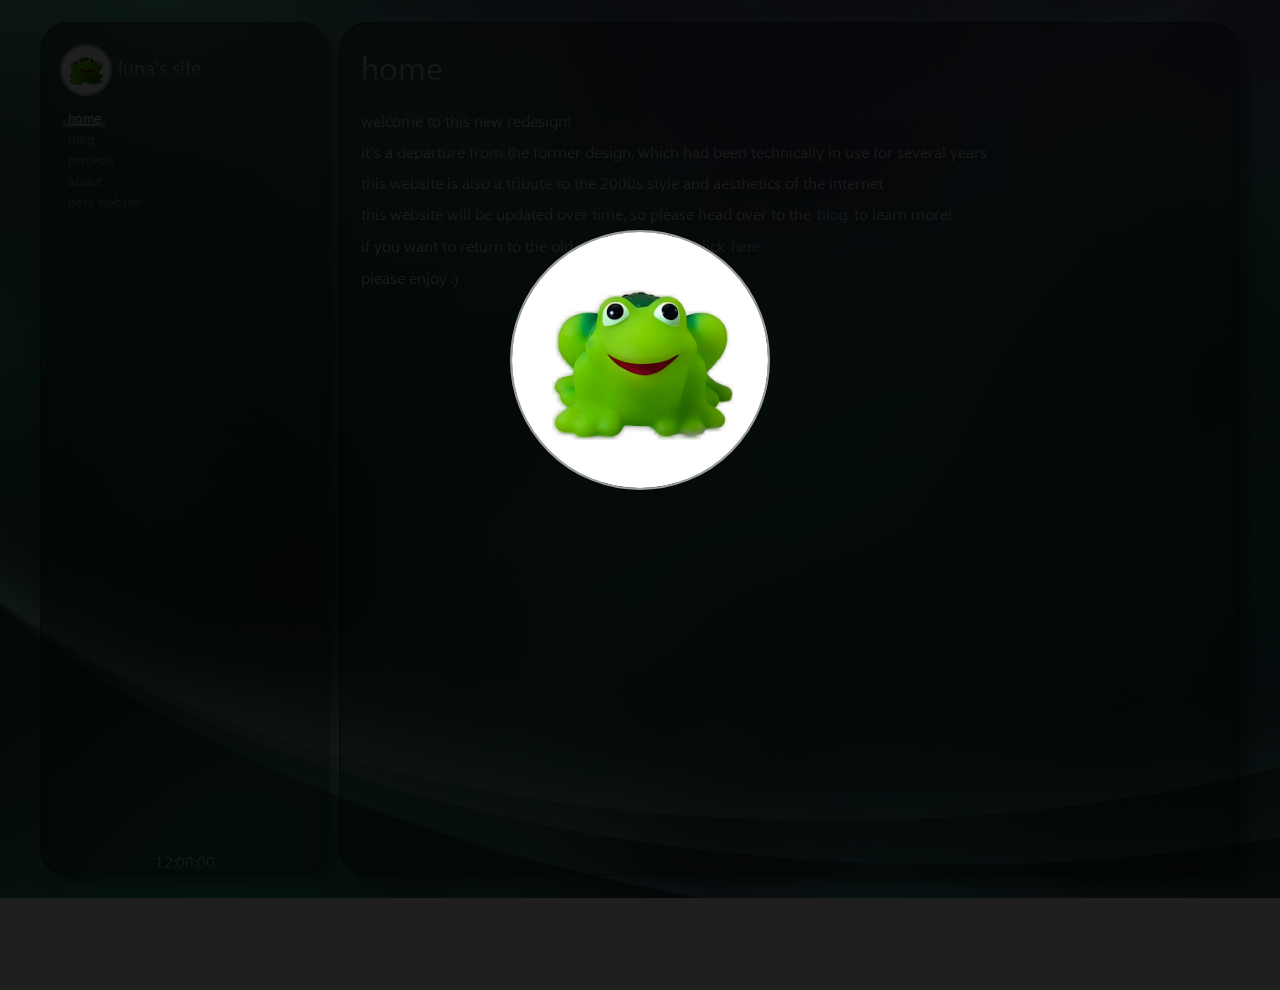
<file: index.html>
<!DOCTYPE html>
<html>
    <head>
        <link rel="stylesheet" href="assets/css/style.css">
        <script src="assets/js/tabs.js"></script>
        <script src="assets/js/script.js"></script>
        <title>luna's site</title>   
    </head>

    <body onload="startTime();">
        <container>

        <div id="sidebar">
            <div class="sidelogo" onclick="openTab('hometab')">
                <img src="assets/img/logo.png">
                <h3>luna's site</h3>
            </div>
            <button class="hometabhbutton active" onclick="openTab('hometab')">home</button>
            <br>
            <button class="blogtabhbutton" onclick="openTab('blogtab')">blog</button>
            <br>
            <button class="projectstabhbutton" onclick="openTab('projectstab')">projects</button>
            <br>
            <button class="abouttabhbutton" onclick="openTab('abouttab')">about</button>
            <br>
            <a href="/beta"><button class="betawebsitelink">beta website</button></a>
            <div id="sidetime">12:00:00</div>
        </div>

        <div id="main">
          <div class="tab active" id="hometab">
             <h1 class="title">home</h1>
             <p>welcome to this new redesign!</p>
             <p>it's a departure from the former design, which had been technically in use for several years</p>
             <p>this website is also a tribute to the 2000s style and aesthetics of the internet</p>
             <p>this website will be updated over time, so please head over to the<button style="color: cadetblue;font-size: 15px;" onclick="openTab('blogtab')">blog</button>to learn more!</p>
             <p>if you want to return to the old website, you can click<a href="/old"><button style="font-size: 15px">here</button></a></p>
             <p>please enjoy :)</p>
          </div>

          <div class="tab" id="blogtab">
            <h1 class="title">blog</h1>
            <p>welcome to the blog page<br>this is where i ramble about stuff and where i annouce new stuff</p>
            <br>
            <div id="bloglist">

                                <div class="post">
                    <div class="blogprofile">
                    <img class="blogpfp" src="assets/img/logo.png" alt="Luna's profile picture" height="32" width="32">
                    <strong class="blogusername">Luna</strong>
                    <br>
                    <small class="timestamp">June 6, 2025 at 7:10PM</small>
                      </div>
                    <a class="postContent">First beta release + multiple fixes on the website!</a>
            </div>

                <div class="post">
                        <div class="blogprofile">
                        <img class="blogpfp" src="assets/img/logo.png" alt="Luna's profile picture" height="32" width="32">
                        <strong class="blogusername">Luna</strong>
                        <br>
                        <small class="timestamp">June 6, 2025 at 9:00AM</small>
                          </div>
                        <a class="postContent">Welcome to the blog! Everything that goes thru my mind, or new projects, will be announced right here on the blog!</a>
                </div>


            </div>
         </div>
            
            <div class="tab" id="projectstab">
                <h1 class="title">projects</h1>
                <p>welcome to the projects page</p>
                <p>this is a portfolio of projects i've done / am doing or that I've contributed to</p>

                <div class="projecticons">
                    <a class="skyos" href="/skyos"><img src="assets/img/icons/skyos.png"><br><p>skyOS</p></a>
                    <a class="knetwork" href="https://kitstudios.github.io/Network"><img src="assets/img/icons/knetwork.png"><br><p>Kit Network</p></a>
                    <a class="dpwebsite" href="/ramwebsite"><img src="assets/img/icons/dp.png"><br><p>DP Website</p></a>
                    <a class="contricon" href="https://github.com/PretendoNetwork/website/tree/weblate"><img src="assets/img/icons/pretendo.png"><br><p>Pretendo Web</p></a>
                </div>

            </div>
            
          <div class="tab" id="abouttab">
            <h1 class="title">about</h1>
            <p>hi, i'm luna, and i'm an 18 year old developer</p>
            <p>i've been interested in computers since my very young age</p>
            <p>my forces are in html, css and js, but i'm trying to learn more</p>
            <p>i believe in open-source software and in trying new and old things</p>
            <p>you can contact me by making an issue in this github repo</p>
            <p>this website is an experimental design, meant to have elements of frutiger aero</p>
            <p>please visit the "projects" page to learn more about me!</p>
         </div>

        </div>
        </container>
        <img class="mwwgif" src="assets/img/mww.gif">
        <loading>
            <center>
            <img class="loadlogo" src="assets/img/logo.png">
            </center>
        </loading>
    </body>
</html>
</file>
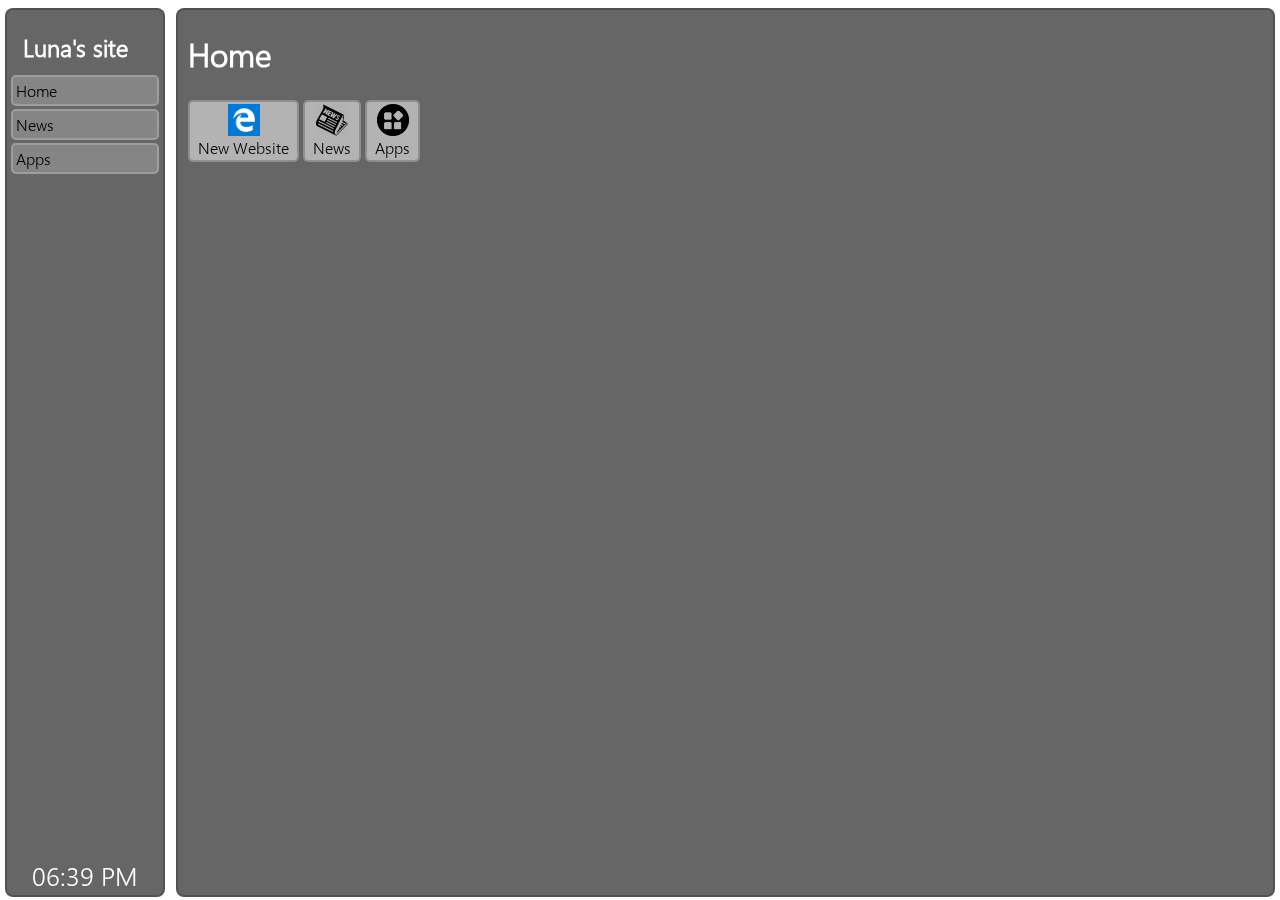
<file: old/index.html>
<!DOCTYPE html>
<html lang="en">
<head>
	<meta charset="utf-8">
    <meta http-equiv="x-ua-compatible" content="ie=edge">
	<meta name="viewport" content="width=device-width, initial-scale=1" />
	<script src="https://code.jquery.com/jquery-3.6.0.min.js"></script>
	<link rel="stylesheet" type="text/css" href="assets/css/style.css" />
  <script src="assets/js/script.js  "></script>	

    
	<title>Luna's site</title>
</head>
<body onload="startTime()">
<!--<div id="startmenu">
	<h1 class="startHtxt">Start</h1>	
    <center>
		<div id="starticons">
		<a href="cap.html" target="screen"><img border="0" alt="" src="assets/img/home.png" width="32" height="32"><br>Home</a>
                <a href="news.html" target="screen"><img border="0" alt="" src="assets/img/news.png" width="32" height="32"><br>News</a>
                <a href="people.html" target="screen"><img border="0" alt="" src="assets/img/people.png" width="40" height="32"><br>People</a>
                <a href="mc.html" target="screen"><img border="0" alt="" src="assets/img/mc.png" width="32" height="32"><br>Minecraft</a>
		<a href="https://nocensorweb.lunatiikxd.repl.co"><img border="0" alt="" src="assets/img/web.png" width="32" height="32"><br>NoCensorWeb</a>
		<a href="/avalancheos/" target="screen"><img border="0" alt="" src="assets/img/avaos.png" width="52" height="32"><br>AvalancheOS</a>







                
                </div>
    </center>

  </div>-->

  <!-- Side navigation -->
<div class="sidenav">
  <h2 class="websitetitle">Luna's site</h2>
  <div class="sidenavlist">
   <a class="white" onclick="openTab('Home')">Home</a>
   <a class="white" onclick="openTab('News')">News</a>
   <a class="white" onclick="openTab('Apps')">Apps</a>
  </div>
  <div class="white" id="time">BETA</div>
</div>

<!-- Page content -->
<div class="main">
  <div id="Home" class="tab" style="">
    <h1>Home</h1>
    <div class="appsicons">
       <a href="/beta"><img border="0" alt="" src="assets/img/web.png" width="32" height="32"><br>New Website</a>
       <a onclick="openTab('News')"><img border="0" alt="" src="assets/img/news.png" width="32" height="32"><br>News</a>
       <a onclick="openTab('Apps')"><img border="0" alt="" src="assets/img/apps.png" width="32" height="32"><br>Apps</a>
        </div>
    </div>


    <div id="News" class="tab" style="display:none;">
      <h1>News & Updates</h1>
      <div id="NewsCards">
      <div class="card">
        <h1>April 29th 2023</h1>
        <br>
        <a>Lightsky development begins.</a>
      </div>
      <div class="card">
        <h1>May 6th 2023</h1>
        <br>
        <a>Lightsky goes into Public Beta</a>
      </div>
      <div class="card">
        <h1>May 6th 2023</h1>
        <br>
        <a>Lightsky v0.5.1 is released.</a>
      </div>
      <div class="card">
        <h1>May 27th 2023</h1>
        <br>
        <a>New website goes out.</a>
      </div>
      <div class="card">
        <h1>March 5th 2024</h1>
        <a>The 2024 UI Update is released</a>
        <a>Removed AvalancheOS, aeroOS, mountainOS Live<br>and added skyOS.</a>
      </div>
    </div>
    </div>

    <div id="Apps" class="tab" style="display:none;overflow: hidden;">
      <div class="appsicons">
        <h1>Apps</h1>
         <a href="mc.html"><img border="0" alt="" src="assets/img/mc.png" width="32" height="32"><br>Minecraft</a>
         <!--<a href="https://nocensorweb.broimluna.repl.co"><img border="0" alt="" src="assets/img/web.png" width="32" height="32"><br>NoCensorWeb</a>-->
         <a href="mountainOS/"><img border="0" alt="" src="assets/img/mountainos.png" width="32" height="32"><br>mountainOS</a>
         <a href="skyos/"><img border="0" alt="" src="assets/img/skyos.png" width="26" height="32"><br>skyOS</a>
      </div>
    </div>

</div>
</body>
<div id="startup">
  <div><img id="startupload" src="assets/img/loading.gif"></div>	
 </div>
</html>
</file>
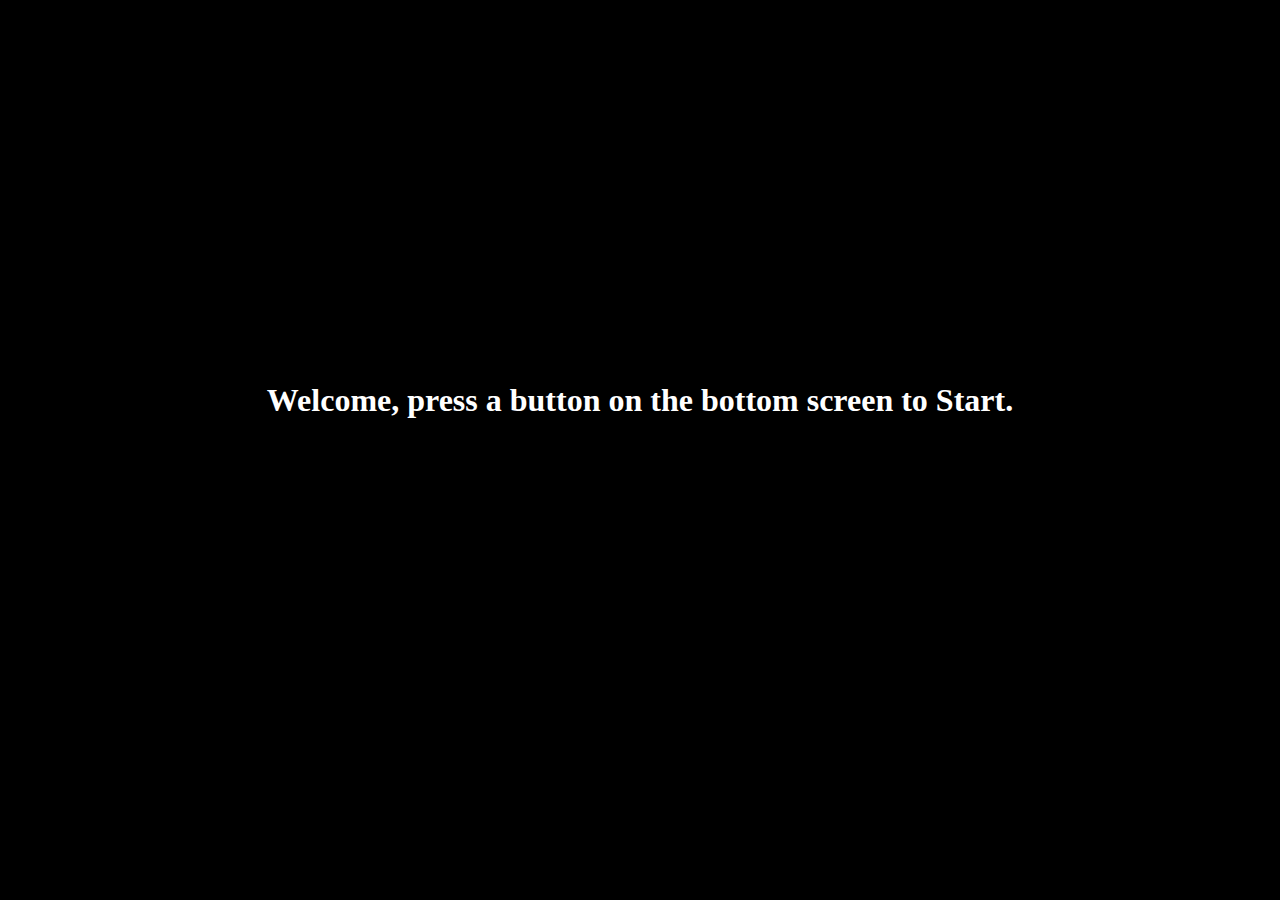
<file: cap.html>
<!DOCTYPE html>
<html>
  <head>
    <meta charset="UTF-8">
    <meta name="viewport" content="width=device-width, initial-scale=1.0">
    <title></title>
    <!-- The style.css file allows you to change the look of your web pages.
         If you include the next line in all your web pages, they will all share the same look.
         This makes it easier to make new pages for your site. -->
    <style>
    body {
     background-color: black;
     
    }
    h1 {
      font-family: Segoe UI;
      color: white;
      text-align: center;
      left: 0;
    line-height: 100px;
    margin: auto;
    margin-top: -100px;
    position: absolute;
    top: 50%;
    width: 100%;
    }
    </style>
    
  </head>
  <body>
    <h1>Welcome, press a button on the bottom screen to Start.</h1>
  </body>
</html>
</file>
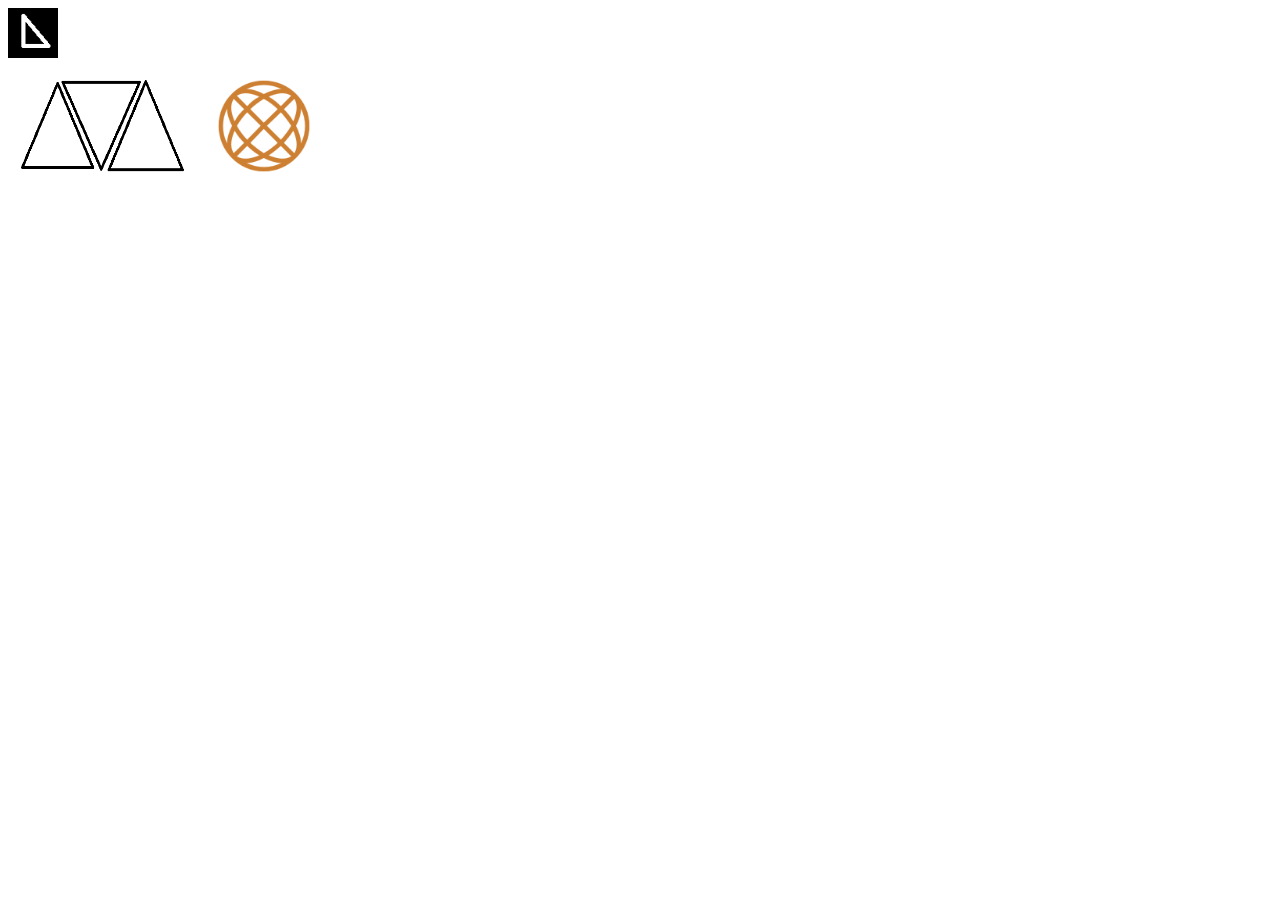
<file: lunasoft.html>
<!DOCTYPE html>
<html>
  <head>
    <meta charset="UTF-8">
    <meta name="viewport" content="width=device-width, initial-scale=1.0">
    <title></title>
    <!-- The style.css file allows you to change the look of your web pages.
         If you include the next line in all your web pages, they will all share the same look.
         This makes it easier to make new pages for your site. -->
    <style>
    body {
     background-color: transparent;
     
    }
    h1 {
      font-family: Segoe UI;
      color: white;
      text-align: center;
      left: 65px;
    line-height: 0px;
    position: absolute;
    }

    #logo {
    display: inline-flex;
   align-items:center;
   font-size: 1.6em;
   font-weight: bold;
  }

  #softflex {
    display: flex;
    margin: 10px 0px;
  }


#softflex a {
  margin: 0px 5px;
  text-align: center;
  text-decoration: none;
  border: 2px solid transparent;
  border-radius: 5px;
  transition: 0.2s;
  font-family: Arial, Helvetica, sans-serif;
  color: white;
}
#softflex a:hover {
  background: rgba(255, 255, 255, 0.3);
}
#softflex img {
  margin: 2px 5px; 
}
    </style>
    
  </head>
  <body>
    <div id="logo">
      <img src="assets/img/lunasoft.png" height="50" width="50">
      <h1>Luna's software</h1>
    </div>
    
    <div id="softflex">
      <a href="http://avalancheos.glitch.me" target="_blank"><img border="0" alt="" src="assets/img/avaos.png" width="168" height="100"><br>AvalancheOS</a>
      <a href="assets/dl/bronze.zip"><img border="0" alt="" src="assets/img/bronze.png" width="100" height="100"><br>Bronze Browser</a>
      
      </div>


  </body>
</html>
</file>
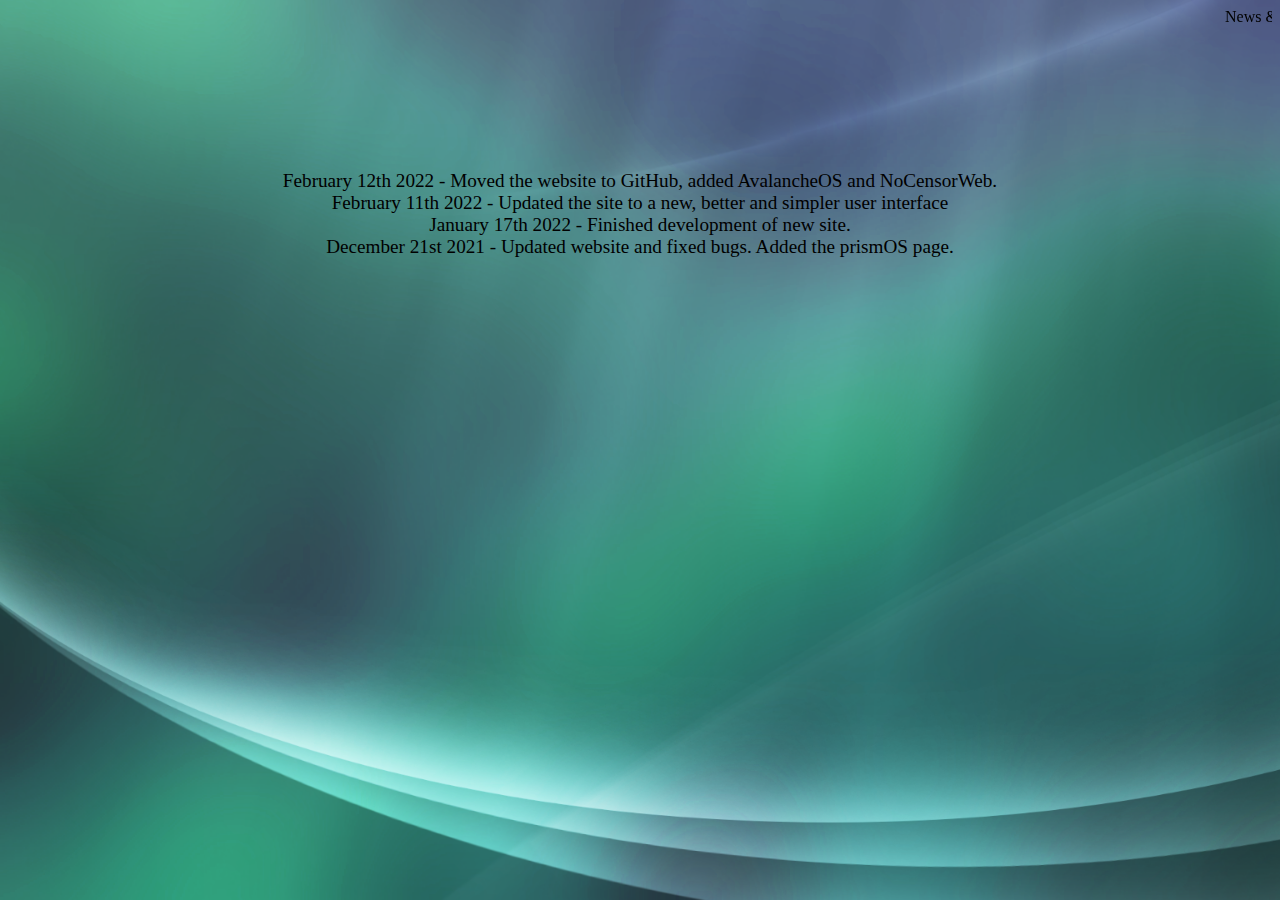
<file: news.html>
<html lang="en"><head>
<meta charset="utf-8">
<meta http-equiv="X-UA-Compatible" content="IE=edge">
<meta name="viewport" content="width=device-width, initial-scale=0.5">
<meta property="og:site_name" content="Lunatiik's site">
<meta name="description" content="My site.">
<meta name="msapplication-TileColor" content="#00cc00">
<meta name="theme-color" content="#00cc00">
<meta property="og:image" content="wiki.PNG">
</head><body>
    <link href="assets/css/style.css" rel="stylesheet" type="text/css" media="all">
   
    <title>News | Lunatiik's Site</title><center> 

     
    </center>
    <marquee behavior="scroll" direction="left">News & Updates are here!</marquee>
<br>
<br>
<br>
<br>
<br>
<br>
<br>
<br>
<br>

<center>
    <big>February 12th 2022 - Moved the website to GitHub, added AvalancheOS and NoCensorWeb.</big><br>
    <big>February 11th 2022 - Updated the site to a new, better and simpler user interface</big><br>
    <big>January 17th 2022 - Finished development of new site.</big><br> 
    <big>December 21st 2021 - Updated website and fixed bugs. Added the prismOS page.</big>
        </center> 
  
<br>
<br>
<br>




</body></html>
</file>
<file: assets/css/style.css>
/* Loading */
@keyframes rotateWithPause {
    0% {
      transform: rotate(0deg);
    }
    66.67% {
      transform: rotate(360deg);
    }
    100% {
      transform: rotate(360deg);
    }
  }
  loading {
    height: 110%;
    overflow: hidden;
    background: #000000e0;
    z-index: 999999;
    display: block;
    top: 0px;
    position: absolute;
    left: 0;
    width: 100vw;
  }
  .loadlogo {
      left: 0;
      right: 5%;
      position: relative;
      margin: 0 auto;
      top: 40vh;
      transform: translateY(-50%);
      height: 256px;
      width: 256px;
      border-radius: 50%;
      border: 2px solid rgba(255, 255, 255, 0.6);
      animation: rotateWithPause 2.5s infinite;  
  }

/* Fonts, and main parts */
@font-face {
    font-family: SegoeVista;
    src: url("../fonts/segoeui.ttf");
}

a, h1, p, button, h3, li, #sidetime, #bloglist {
    font-family: SegoeVista;
    font-weight: 100;
    transition: 0.8s;
}

body {
    background-image: url("../img/wallpaper.png");
    background-size: cover;
    background-repeat: no-repeat;
    overflow: hidden;
}

container {
    display: flex;
    justify-content: center;
    align-items: center;
    height: 100vh; 
    padding: 20px;
    box-sizing: border-box;
    gap: 10px;
    
}
@media (min-width: 360px) and (max-width: 1610px) and (min-height: 360px) and (max-height: 2649px) {
    #sidebar {
        width: 20% !important; /* Increase sidebar width */
        height: 90vh !important;
    }
    #main {
        width: 70% !important; /* Increase main content width */
        height: 90vh !important;
    }
    container {
        height: 98vh !important;
    }
    .projecticons {
        width: 66vw !important;
    }
    .mwwgif {
        display: none;
    }
}
#sidebar {
    position: relative; 
    width: 8%; 
    height: 40vh;
    border: 2px solid rgba(0, 0, 0, 0.200);
    border-radius: 28px;
    background-color: rgba(0, 0, 0, 0.400);
    padding: 20px;
    color: cadetblue;
    box-shadow: 10px 10px 10px rgba(0, 0, 0, 0.3); /* 3D effect */
}
#sidebar button {
    margin-top: 2px;
    border-bottom-right-radius: 4px;
    border-bottom-left-radius: 4px;
}
#sidetime {
position: absolute;
  bottom: 2px;
  text-align: center;
  left: 0;
  right: 0;
  background: repeating-linear-gradient(to bottom, rgb(255, 255, 255), cadetblue);
color: transparent;
background-clip: text;
}
#main {
    position: relative; 
    width: 30%; 
    height: 40vh;
    border: 2px solid rgba(0, 0, 0, 0.200);
    border-radius: 28px;
    background-color: rgba(0, 0, 0, 0.400);
    padding: 20px;
    box-shadow: 10px 10px 10px rgba(0, 0, 0, 0.3); /* 3D effect */
}

.tab {
    height: 99%;
  overflow-y: auto;
  display: none;
}
.tab.active {
    display: block;
}
#main p, #main li {
    background: repeating-linear-gradient(to bottom, gray, white 20px);
    color: transparent;
    background-clip: text;
    margin: 10px 0 0 0;
    
}
#main li::marker {
    color: white;
}
#blogtab {
    overflow: hidden;
}
.title {
margin-top: 0;
background: repeating-linear-gradient(to bottom, rgb(255, 255, 255), cadetblue);
color: transparent;
background-clip: text;

}

.sidelogo {
    gap: 6px;
    display: flex;
    right: 2px;
    position: relative;
}

.sidelogo > img {
    height: 48px;
    width: 48px;
    transition: 0.8s;
    border-radius: 50%;
    border: 2px solid rgba(255, 255, 255, 0.6);
}
.sidelogo > img:hover {
    transform: scale(1.10) rotate(359.9deg);
}
.sidelogo > h3 {
    top: -8px;
    position: relative;
    background: repeating-linear-gradient(to bottom, rgb(255, 255, 255), cadetblue);
    color: transparent;
    background-clip: text;
    white-space: nowrap;
}
.hover img {
    transition: 0.8s;
}
.hover img:hover {
    transform: scale(1.10);
}

button {
    border: none;
    background: transparent;
    transition: 0.8s;
    color: cadetblue;
}
button:hover, button.hover {
text-decoration: underline;
}
button.active {
text-decoration: underline;
background: linear-gradient(to bottom, transparent, transparent, cadetblue);
color: white;
}
.mwwgif {
    position: absolute;
  bottom: 4px;
  left: 0;
  right: 0;
  margin: 0 auto;
  box-shadow: 4px 4px 4px rgba(0, 0, 0, 0.4);
}

/* projects page */
.projecticons {
    width: 28%;
    overflow-x: auto;
    overflow-y: hidden;
    position: fixed;
    white-space: nowrap;
    padding: 10px;
    background: linear-gradient(145deg, rgba(255, 255, 255, 0.2), rgba(255, 255, 255, 0.1));
    border-radius: 16px;
    box-shadow: 0 5px 15px rgba(0, 0, 0, 0.3);
    transition: 0.8s;
    margin-top: 10px;
}

.projecticons a {
    display: inline-block;
    text-align: center;
    padding: 5px;
    margin-right: 10px;
    text-decoration: none;
    color: white;
    font-family: SegoeVista;
    border-radius: 16px;
    transition: 0.8s;
    cursor: default;
}
.projecticons a p {
    margin: 0 0 0 0 !important;
}
.projecticons a:hover {
    background: linear-gradient(to bottom, transparent, transparent, cadetblue);
}
.projecticons a.knetwork img {
    box-shadow: 0 0 12px 6px rgba(128, 0, 128, 0.5)
}

.projecticons a.contricon:hover {
    background: linear-gradient(to bottom, transparent, transparent, rgba(0, 110, 255, 0.705)) !important;
}
.projecticons a:hover img {
        transform: scale(1.10);
}
/* Style for the images */
.projecticons a.skyos > img {
    height: 64px;
    width: 44px;
}
.projecticons a.knetwork > img {
    border-radius: 8px;
}
.projecticons img {
    height: 64px;
    width: 64px;
    transition: 0.8s;
    border-radius: 8px;
}

.projecticons a:last-child {
    margin-right: 0;
}


/* Blog page */
#bloglist {
    overflow-x: hidden;
    height: 70%;
    overflow-y: scroll;
    width: 99%;
    bottom: 10px;
    position: relative;
}

.post {
    margin: 0 0 5px 0px;
    width: calc(100% - 11%);
    border: 2px solid rgba(0, 0, 0, 0.200);
    border-radius: 28px;
    background-color: rgba(0, 0, 0, 0.400);
    padding: 10px;
    color: cadetblue;
    box-shadow: 10px 10px 10px rgba(0, 0, 0, 0.3); /* 3D effect */
}

.post p, .post strong, .post a, .post .timestamp, .post .blogusername {
    background: repeating-linear-gradient(to bottom, gray, white 20px);
    color: transparent;
    background-clip: text;   
}
.post > p {
    margin: 5px;
}

.blogprofile {
    left: 5px;
    position: relative;
    top: 3px;
}

.blogusername {
    position: relative;
    bottom: 21px;
}

.blogpfp {
    border: 2px solid rgba(255, 255, 255, 0.2);
    border-radius: 8px;
}

.postContent {
    bottom: 14px;
    position: relative;
    left: 8px;
}

.timestamp {
    position: relative;
    left: 40px;
    display: inline-block;
    vertical-align: middle;
    white-space: nowrap;
    bottom: 26px;
}
</file>
<file: old/assets/css/style.css>
@import url(http://fonts.googleapis.com/css?family=Yanone+Kaffeesatz:400,200);
@font-face {
  font-family: SegoeUI;
  src: url(../fonts/segoeuisl.ttf);
}
body {
  background: url("https://bing.biturl.top/?resolution=1920&format=image&index=0&mkt=en-CA") !important;
}
html, body, .sidenavlist, p, div, input, big, marquee, h1, h2, h3, h4 {
  font-family: SegoeUI;
  color: white;
}
.white {
  color: white;
}
::-webkit-scrollbar-track
{
	-webkit-box-shadow: inset 0 0 0px rgba(0,0,0,0.3);
	border-radius: 10px;
	background-color: transparent;
}
::-webkit-scrollbar
{
	width: 6px;
    height: 6px;
	background-color: transparent;
}

::-webkit-scrollbar-thumb
{
	border-radius: 10px;
	-webkit-box-shadow: inset 0 0 6px rgba(0,0,0,.3);
	background-color: #555;
}

button {
    display: inline-block;
    position: absolute;
    border: 2px solid #000;
    border-radius: 5px;
    margin: -2px 0 0 10px;
    font-size: 15px;
    /* padding: 1px 4px; */
    background: #CCC;
    font-weight: bold;
    cursor: pointer;
    height: 30px;
    bottom: 0;
    left: 48%;
    right: 48%;
}
.websitetitle {
  margin: 1px 16px;
  color: white;
}
body {
    overflow:hidden;  
}

#time, #bottomsidebar {
  position: absolute;
  bottom: 2px;
  width: 100%;
  left: 0;
  text-align: center;
  font-size: 26px;
}


/* The sidebar menu */
.sidenav {
  top: 8px;
  left: 5px;
  bottom: 3px;
  position: fixed; /* Fixed Sidebar (stay in place on scroll) */
  z-index: 1; /* Stay on top */
  overflow-x: hidden; /* Disable horizontal scroll */
  padding-top: 20px;
  background: rgb(0 0 0 / 60%);
  border: 2px solid rgba(0,0,0,0.200);
  backdrop-filter: blur(8px);
  border-radius: 8px;
}

/* The navigation menu links */
.sidenavlist a {
  -moz-border-radius:5px; 
  -webkit-border-radius:5px;
  border: 2px solid rgba(255, 255, 255, 0.2);
  background: rgba(255, 255, 255, 0.2);
  transition: 0.1s;
  border-radius: 5px;  
  display: block;
  padding: 3px;
  margin: 3px;
  text-decoration: none;
  min-width: 138px;
  cursor: pointer;
  text-align: left;
  color: black;
}
.sidenavlist a:hover {
  -moz-border-radius:5px; 
  -webkit-border-radius:5px;
  border: 2px solid rgba(255, 255, 255, 0.2);
  background: rgba(255, 255, 255, 0.5);
  transition: 0.1s;
border-radius: 5px;
color: black !important;

}
.sidenavlist {
  background: transparent;
  border: solid 1px transparent;
  margin: 7px 0 7px 0px;
  height: 80%;
  overflow-y: scroll;
  float: left;
  display: block;
  padding: 0;
  list-style: none;
}
/* When you mouse over the navigation links, change their color */
.sidenav a:hover {
  color: #f1f1f1;
}

/* Style page content */
.main {
  margin-left: 166px; /* Same as the width of the sidebar */
  position: fixed;
  padding: 0px 10px;
  top: 8px;
  right: 5px;
  left: 10px;
  bottom: 3px;
  backdrop-filter: blur(8px);
  background: rgba(0,0,0,0.600);
  border-radius: 8px;
  border: 2px solid rgba(0,0,0,0.2);
}

/* On smaller screens, where height is less than 450px, change the style of the sidebar (less padding and a smaller font size) */
@media screen and (max-height: 450px) {
  .sidenav {padding-top: 15px;}
  .sidenavlist a {font-size: 18px;}
}


iframe 
{
    display: block;       /* iframes are inline by default */
    border: none;         /* Reset default border */
    height: 100vh;        /* Viewport-relative units */
    width: 100vw;
    margin: 0;            /* Reset default margin */
}
.appsicons {
  left: 4px;
  /* overflow-y: scroll; */
}
.appsicons a {
  display: inline-table;
  cursor: pointer;
  border: 2px solid rgba(0,0,0,0.2);
  background: rgb(255 255 255 / 50%);
  padding: 2px 8px;
  margin: 2px 0px;
  border-radius: 5px;
  text-decoration: none;
  transition: 0.2s;
  color: black;
}

.appsicons a:hover {
  -moz-border-radius:5px; 
  -webkit-border-radius:5px;
  border: 2px solid rgba(255, 255, 255, 0.2);
  background: rgba(255, 255, 255, 0.75);
  transition: 0.1s;
border-radius: 5px;
}

.appsicons img {
  text-align: center;
  margin-left: auto;
  margin-right: auto;
  display: table;
  margin: 0px auto -20px auto;
}

.card {
  position: relative;
  display: inline-grid;
  margin: 5px 3px;
  width: fit-content;
  padding: 20px;
  border: 2px solid rgba(255, 255, 255, 0.2) !important;
  background: rgba(255, 255, 255, 0.5);
  border-radius: 10px;
  border: 0;
}
.card h1, .card a {
  color: black !important;
}

#NewsCards {
  display: inline-table;
}
#News {
  position: absolute;
  overflow-y: scroll;
  height: 99%;
}

iframe {
  height: calc(0vh + 100vh);
  width: calc(100vw - 160px);
  position: relative;
}
#avalancheos, #aeroos, #mountainlive, #mountainOS {
  margin: -8px -18px;
}
#startupload {
  display: block;
  left: 0;
  right: 0;
  margin: auto auto;
  top: 0;
  bottom: 0;
  position: absolute;
}
#startupload img {
  display:block;
  margin: 0 auto;
}

#startup {
  position: fixed;
  display: block; 
  background: rgba(0, 0, 0, 0.2);
  box-shadow: 0 4px 30px rgba(0, 0, 0, 0.1);
  backdrop-filter: blur(5px);
  -webkit-backdrop-filter: blur(5px);
  width: 100%;
  height: 100%;
  z-index: 999999;
  top: 0;
  left: 0;
}
</file>
